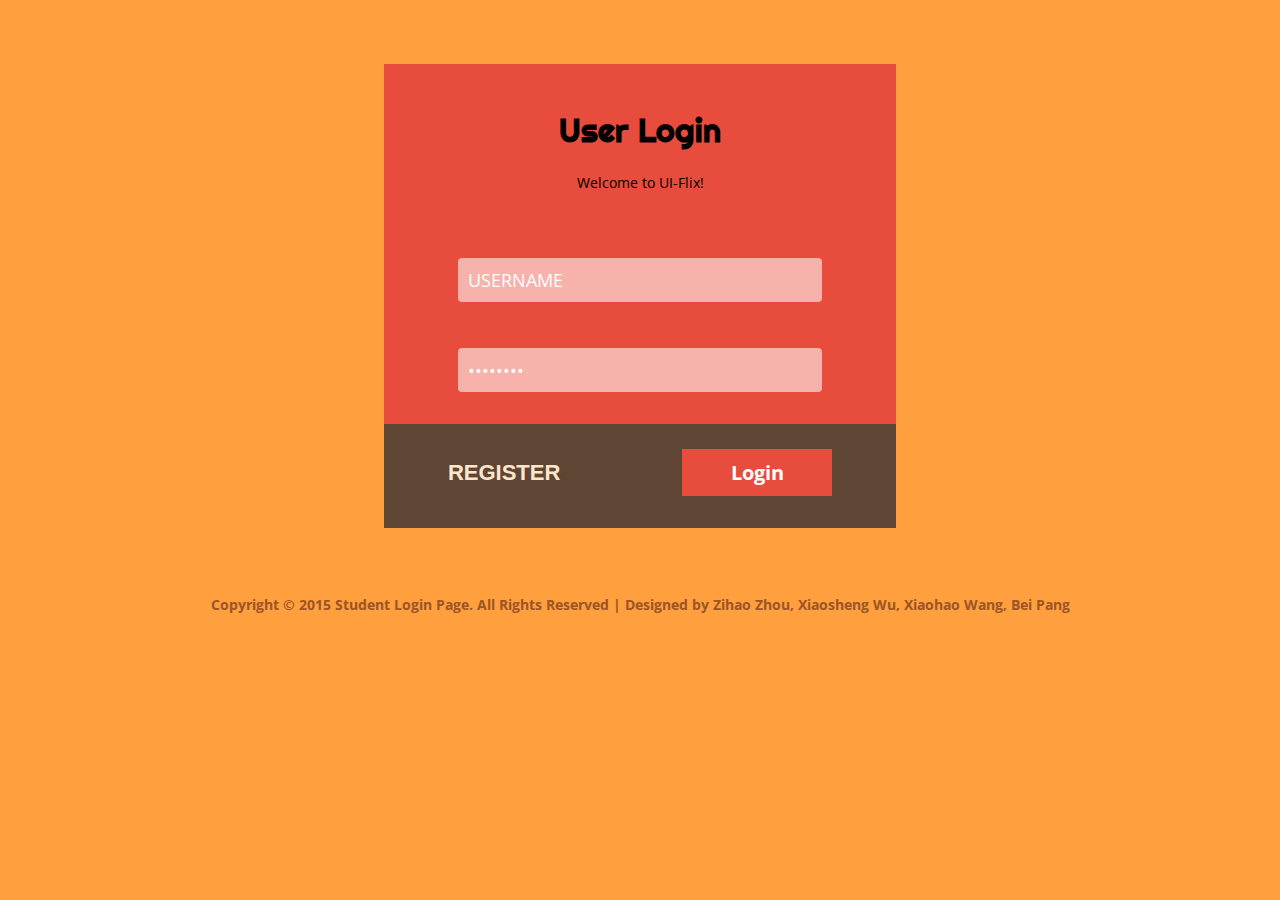
<file: backup-cs411uiflix.web.engr.illinois.edu-4-20-2016/.trash/index.html>
<!--A Design by W3layouts 
Author: W3layout
Author URL: http://w3layouts.com
License: Creative Commons Attribution 3.0 Unported
License URL: http://creativecommons.org/licenses/by/3.0/
-->
<!doctype html>
<html>
<head>
<title>Student Login Form Flat Responsive widget :: w3layouts</title>
<meta name="viewport" content="width=device-width, initial-scale=1">
<meta http-equiv="Content-Type" content="text/html; charset=utf-8" />
<meta name="keywords" content="Student Login Form Widget Responsive, Login form web template,Flat Pricing tables,Flat Drop downs  Sign up Web Templates, Flat Web Templates, Login signup Responsive web template, Smartphone Compatible web template, free webdesigns for Nokia, Samsung, LG, SonyErricsson, Motorola web design" />
<script type="application/x-javascript"> addEventListener("load", function() { setTimeout(hideURLbar, 0); }, false); function hideURLbar(){ window.scrollTo(0,1); } </script>
<link href='//fonts.googleapis.com/css?family=Righteous' rel='stylesheet' type='text/css'>
<link href='//fonts.googleapis.com/css?family=Open+Sans' rel='stylesheet' type='text/css'>
<link href="css/style.css" rel='stylesheet' type='text/css' media="all"/>
</head>
<body>
	<div class="content">
		<div class="row1">
			<h1>User Login</h1>
			<p>Welcome to UI-Flix!</p>
			<form>
				<input type="text" name="userid" value="USERNAME" onfocus="this.value = '';" onblur="if (this.value == '') {this.value = 'USERNAME';}">
				<input type="password" name="psw" value="PASSWORD" onfocus="this.value = '';" onblur="if (this.value == '') {this.value = 'PASSWORD';}">
			</form>
		</div>
		<div class="row2">
			<a href="#">Register</a>
			<input type="submit" value="Login">
		</div>
	</div>
	<div class="footer">
		<p>Copyright © 2015 Student Login Page. All Rights Reserved | Designed by Zihao Zhou, Xiaosheng Wu, Xiaohao Wang, Bei Pang  <a href="https://w3layouts.com/" target="_blank"></a></p>
	</div>
</body>
</html>
</file>
<file: backup-cs411uiflix.web.engr.illinois.edu-4-20-2016/.trash/css/style.css>
/*--A Design by W3layouts 
Author: W3layout
Author URL: http://w3layouts.com
License: Creative Commons Attribution 3.0 Unported
License URL: http://creativecommons.org/licenses/by/3.0/
--*/

body {
	margin:0;
	padding:0;
	background-color:#ff9f3e;
	font-family: 'Open Sans', sans-serif;
}
.content {
	width:30%;
	text-align:center;
	margin:auto;
	margin-top:5%;
 }
.row1 {
	background-color:#e74c3c;
	padding-top: 25px;
	padding-bottom: 32px;
}
.row1 p {
	margin:20px;
	font-family: 'Open Sans', sans-serif;
	font-size:14px;
}
.row1 h1 {
	font-family: 'Righteous', cursive;
}
.row2 {
	background-color:#5e4534;
	padding-top: 25px;
	padding-bottom: 32px;
}
input[type="text"] {
	padding:10px;
	width:67%;
	background-color:#F7B2AB;
	border:none;
	color:white;
	border-radius:4px;
	outline:none;
	font-family: 'Open Sans' , sans-serif;
	font-size:18px;
	margin-top:9%;
}
input[type="password"] {
	padding:10px;
	width:67%;
	background-color:#F7B2AB;
	border:none;
	color:white;
	border-radius:4px;
	outline:none;
	font-family: 'Open Sans' , sans-serif;
	font-size:18px;
	margin-top:9%;
}
.row2 a {
	margin-left:0%;
	font-size:22px;
	text-decoration:none;
	color:#FFE5CC;
	font-family: 'Anton', sans-serif;
	font-weight:bold;
	text-transform:uppercase;
}
.row2 a:hover {
	color:#ff9f3e;
	transition: 0.5s all;
	-webkit-transition: 0.5s all;
	-o-transition: 0.5s all;
	-moz-transition: 0.5s all;
	-ms-transition: 0.5s all;
}
input[type="submit"] {
	padding:10px;
	background-color:#e74c3c;
	width:150px;
	border:none;
	cursor:pointer;
	color:white;
	font-weight:bold;
	font-family: 'Open Sans', sans-serif;
	font-size:20px;
	margin-left: 23%;
}
input[type="submit"]:hover {
	background-color:#ff9f3e;
	transition: 0.5s all;
	-webkit-transition: 0.5s all;
	-o-transition: 0.5s all;
	-moz-transition: 0.5s all;
	-ms-transition: 0.5s all;
}
.footer {
	margin-top:5%;
	text-align:center;
}
.footer p {
	font-weight:bold;
	font-size:14px;
	color:#9C5524;
	line-height:25px;
}
.footer a , a:active {
	text-decoration:none;
	color:#9C5524;
	
}
.footer a:hover {
	color:red;
	transition: 0.5s all;
	-webkit-transition: 0.5s all;
	-o-transition: 0.5s all;
	-moz-transition: 0.5s all;
	-ms-transition: 0.5s all;
}

/*-- responsive-mediaquries --*/
@media(max-width:1280px){
.content {
	width:40%;
}
}

@media(max-width:1024px){
.content {
	width:50%;
	margin-top:5%;
}
.footer {
	margin-top:5%;
}	
}

@media(max-width:800px){
.content {
	width:50%;
}
}

@media(max-width:768px) {
.content {
	width:55%;
	margin-top:28%;
}
.footer {
	margin-top:22%;
}
}

@media(max-width:736px) {
.content{
	width:75%;
	margin-top:6%;
}
}

@media(max-width:667px) {
.content {
	width:75%;
	margin-top:5%;
}
.footer {
    margin-top: 7%;
}
}

@media(max-width:640px){
.content {
	width:58%;
}
}

@media(max-width:600px){ 
.content {
	width:75%;
}
.footer p {
	font-size:13px;
}
}

@media(max-width:568px){ 
.content {
    width: 75%;
}
.footer {
	margin-top:7%;
}
}

@media(max-width:480px){
.content {
	width:62%;
}
}

@media(max-width:414px){
.content {
	width:76%;
	margin-top:16%;
}
.row1 h1 {
	font-size:27px;
}
input[type="submit"] {
	width:120px;
	margin-left:12%;
}
.row2 a {
	font-size:20px;
}
.footer {
	margin-top:17%;
}
.footer p {
	font-size:16px;
}
}

@media(max-width:384px){
.content {
	margin-top:12%;
}
.row1 h1 {
	font-size:25px;
}
.footer {
	margin-top:10%;
}
.footer p {
	font-size:15px;
}
}

@media(max-width:375px){
.content {
	width:76%;
	margin-top:13%;
}
.row1 h1 {
	font-size:24px;
}
input[type="text"] {
	width:70%;
}
input[type="password"] {
	width:70%;
}
input[type="submit"] {
	padding:9px;
	width:105px;
	margin-left:20%;
}
.row2 {
	padding-top:28px;
	padding-bottom:28px;
	}
.row2 a {
	font-size:18px;
	margin-left:2%;
}
.footer p {
	font-size:14px;
}
}

@media(max-width:320px){
.content {
	margin-top:8%;
	width:75%;
}
.row1 h1 {
	font-size:20px;
}
.row1 p {
	font-size:13px;
}
.row2 {
	padding-top:15px;
	padding-bottom:20px;
}
.row2 a {
	font-size:15px;
	margin-left:0%;
}
input[type="text"] {
	width:70%;
}
input[type="password"] {
	width:70%;
}
input[type="submit"] {
	width:95px;
	padding:9px;
	font-size:19px;
	margin-left:10%;
}
.footer {
	margin-top:7%;
}
.footer p {
	font-size:12px;
}
}
</file>
